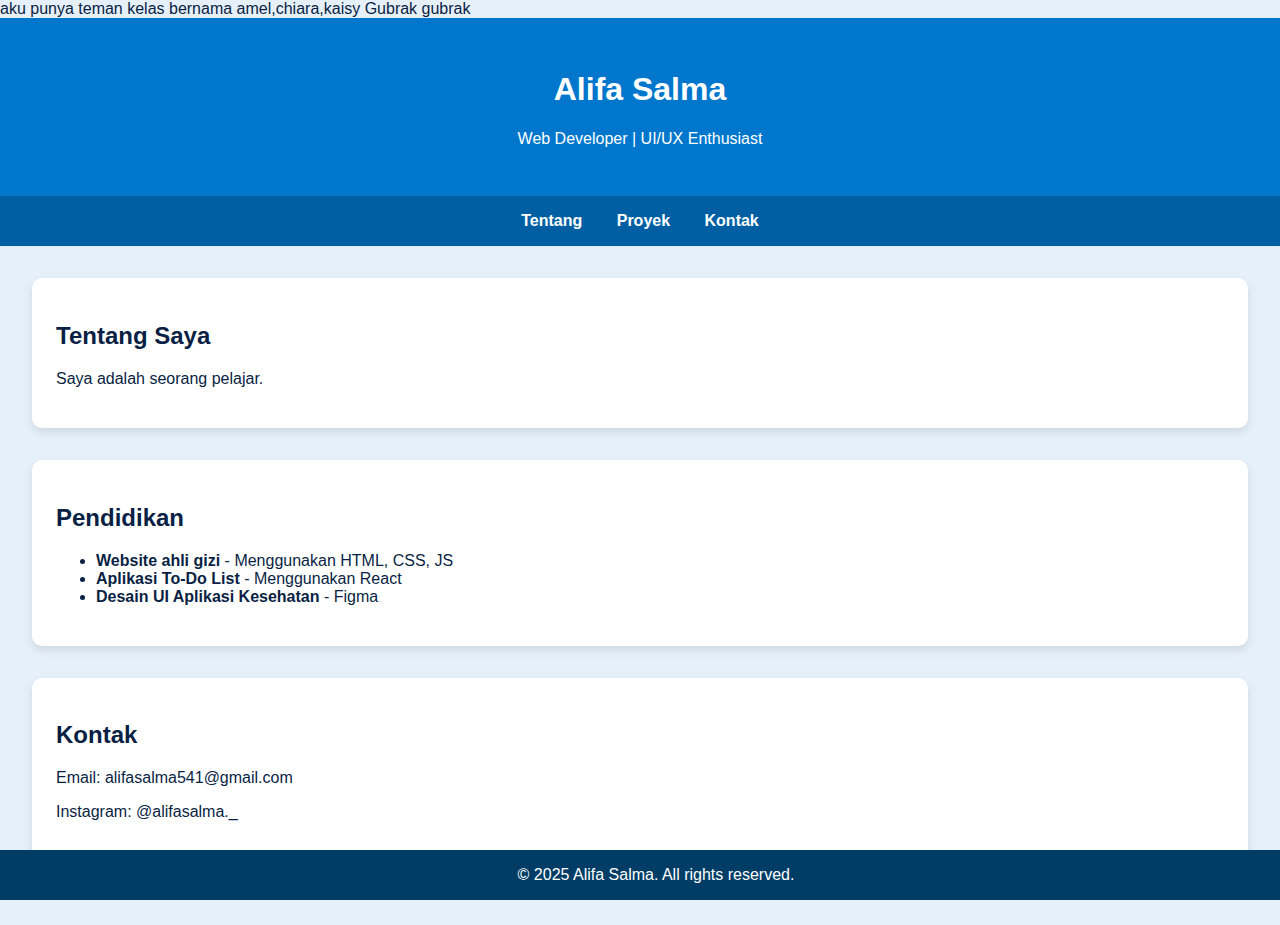
<file: index.html>
aku punya teman kelas bernama amel,chiara,kaisy
Gubrak gubrak 
<!DOCTYPE html>
<html lang="id">
<head>
  <meta charset="UTF-8" />
  <meta name="viewport" content="width=device-width, initial-scale=1.0" />
  <title>Portofolio</title>
  <style>
    body {
      font-family: 'Segoe UI', Tahoma, Geneva, Verdana, sans-serif;
      margin: 0;
      background-color: #e6f0fa;
      color: #0a1f44;
    }
    header {
      background-color: #0077cc;
      color: white;
      padding: 2rem;
      text-align: center;
    }
    nav {
      background-color: #005fa3;
      padding: 1rem;
      text-align: center;
    }
    nav a {
      color: white;
      margin: 0 15px;
      text-decoration: none;
      font-weight: bold;
    }
    .container {
      padding: 2rem;
    }
    .card {
      background: white;
      border-radius: 10px;
      padding: 1.5rem;
      box-shadow: 0 4px 8px rgba(0,0,0,0.1);
      margin-bottom: 2rem;
    }
    footer {
      background-color: #003d66;
      color: white;
      text-align: center;
      padding: 1rem;
      position: fixed;
      width: 100%;
      bottom: 0;
    }
  </style>
</head>
<body>
  <header>
    <h1>Alifa Salma</h1>
    <p>Web Developer | UI/UX Enthusiast</p>
  </header>
  <nav>
    <a href="#tentang">Tentang</a>
    <a href="#proyek">Proyek</a>
    <a href="#kontak">Kontak</a>
  </nav>
  <div class="container">
    <section id="tentang" class="card">
      <h2>Tentang Saya</h2>
      <p>Saya adalah seorang pelajar.</p>
    </section>
    <section id="pendidikan" class="card">
      <h2>Pendidikan</h2>
      <ul>
        <li><strong>Website ahli gizi</strong> - Menggunakan HTML, CSS, JS</li>
        <li><strong>Aplikasi To-Do List</strong> - Menggunakan React</li>
        <li><strong>Desain UI Aplikasi Kesehatan</strong> - Figma</li>
      </ul>
    </section>
    <section id="kontak" class="card">
      <h2>Kontak</h2>
      <p>Email: alifasalma541@gmail.com</p>
      <p>Instagram: @alifasalma._</p>
    </section>
  </div>
  <footer>
    &copy; 2025 Alifa Salma. All rights reserved.
  </footer>
</body>
</html>
</file>
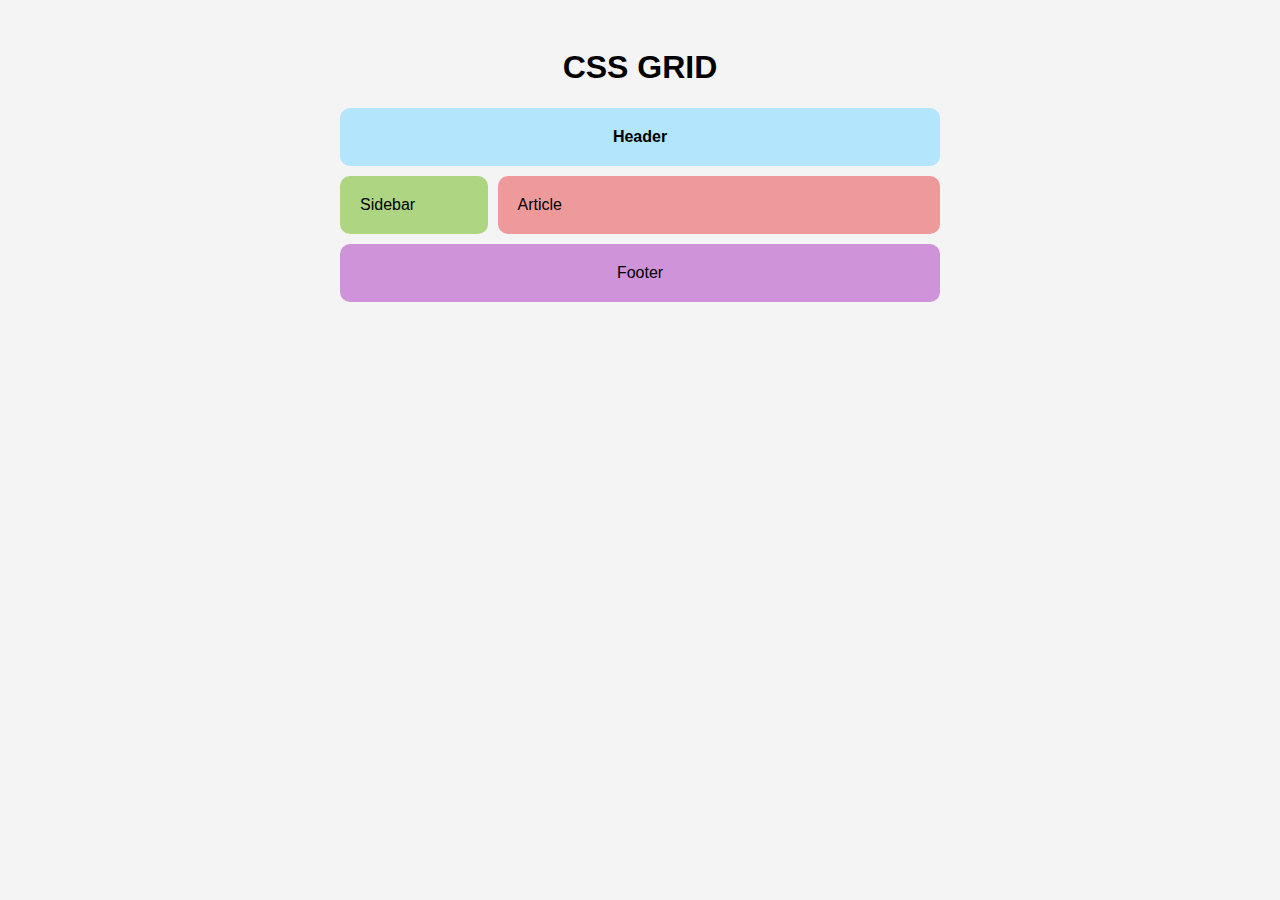
<file: Grid/index.html>
<!DOCTYPE html>
<html lang="en">
<head>
    <meta charset="UTF-8">
    <meta name="viewport" content="width=device-width, initial-scale=1.0">
    <title>Document</title>
</head>
<link rel="stylesheet" href="style.css">
<body>
  <h1>CSS GRID</h1>
  <div class="article">
    <header>Header</header>
    <aside class="sidebar">Sidebar</aside>
    <section class="content">Article</section>
    <footer>Footer</footer>
  </div>
</body>
</html>
</file>
<file: Grid/style.css>
body {
  font-family: Arial, sans-serif;
  padding: 20px;
  background-color: #f4f4f4;
}

h1 {
    text-align: center;
}

.article {
  display: grid;
  grid-template-areas:
    "header header"
    "sidebar content"
    "footer footer";
  grid-template-columns: 1fr 3fr;
  gap: 10px;
  max-width: 600px;
  margin: 0 auto;
}

header {
  grid-area: header;
  background-color: #b3e5fc;
  padding: 20px;
  text-align: center;
  font-weight: bold;
  border-radius: 10px;
}

.sidebar {
  grid-area: sidebar;
  background-color: #aed581;
  padding: 20px;
  border-radius: 10px;
}

.content {
  grid-area: content;
  background-color: #ef9a9a;
  padding: 20px;
  border-radius: 10px;
}

footer {
  grid-area: footer;
  background-color: #ce93d8;
  padding: 20px;
  text-align: center;
  border-radius: 10px;
}
</file>
